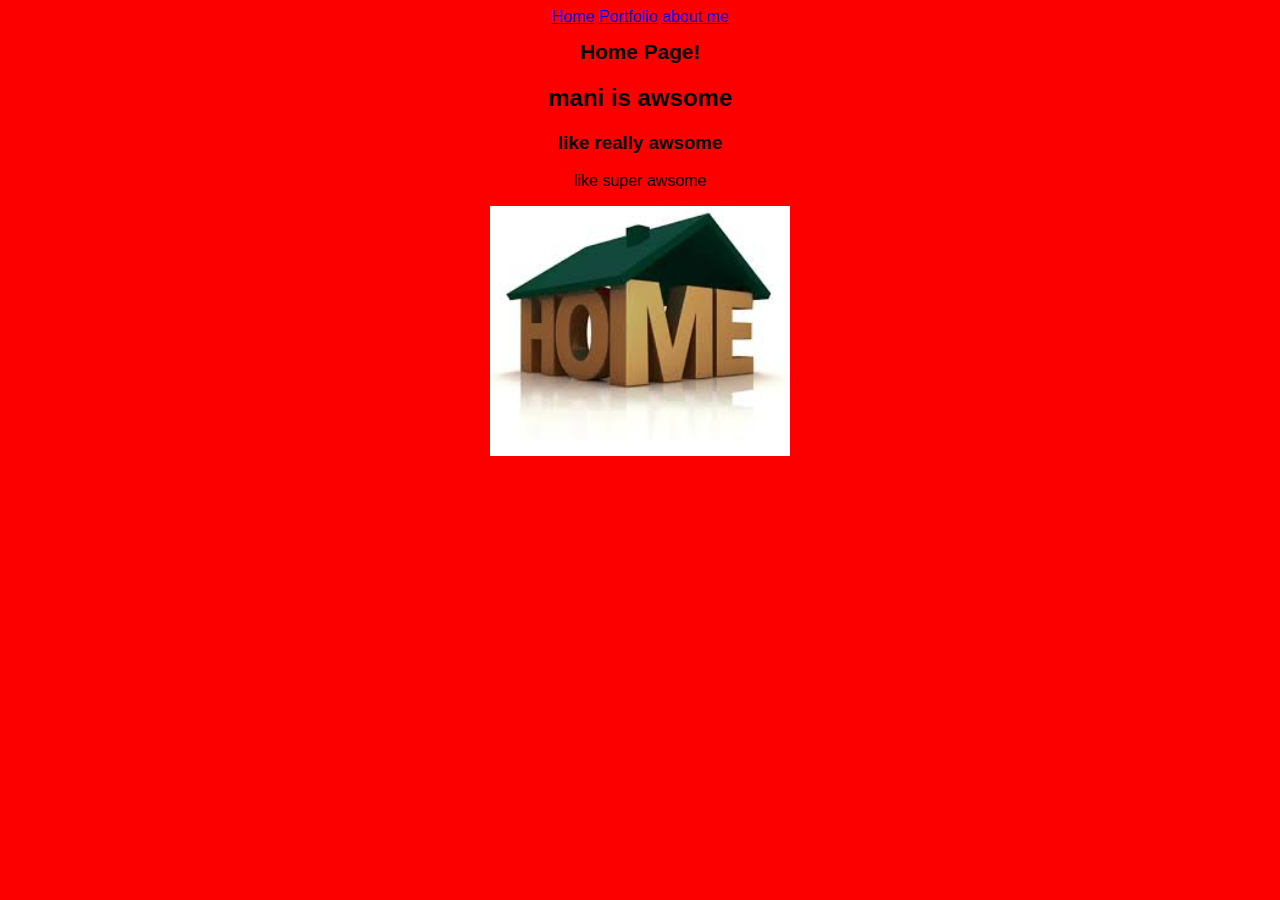
<file: index.html>
<!doctype html>
<html lang="en">
  <head>
    <meta charset="utf-8">
    <title>mani is cool</title>
    <link href="css.css" rel="stylesheet" type="text/css">
  </head>
  <body>
    <a href="index.html">Home</a>
    <a href="portfolio.html">Portfolio</a>
    <a href="aboutme.html">about me</a>
   <center>
    <h1>Home Page!</h1>
    <h2>mani is awsome</h2>
    <h3>like really awsome</h3>
    <p>like super awsome</p>
   </center>
    <center>
      <img src="images/home.jpg" height="250">
    </center>
  </body>
</html>
</file>
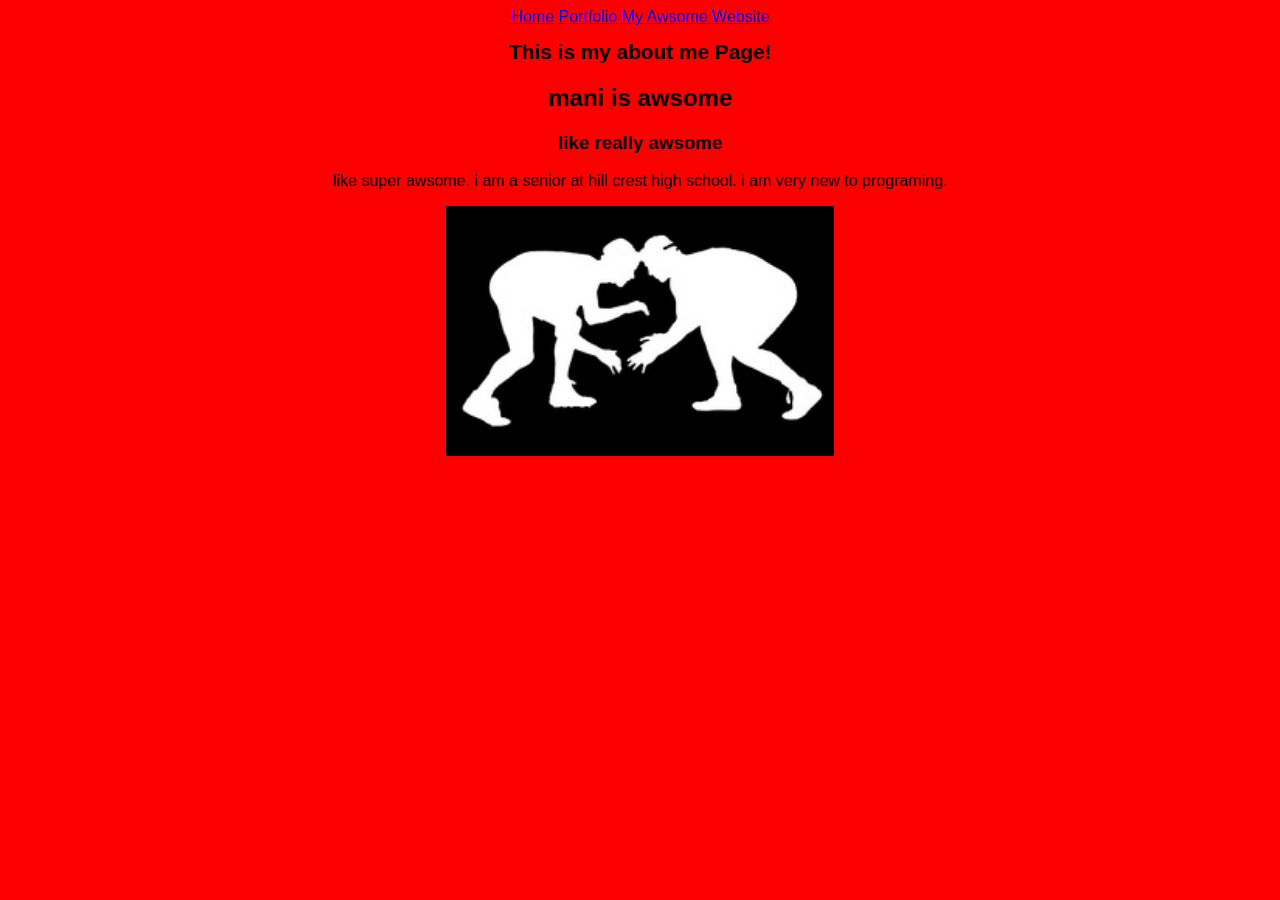
<file: aboutme.html>
<!doctype html>
<html lang="en">
  <head>
    <meta charset="utf-8">
    <title>mani is cool</title>
    <link href="css.css" rel="stylesheet" type="text/css">
  </head>
  <body>
    <a href="index.html">Home</a>
    <a href="portfolio.html">Portfolio</a>
    <a href="aboutme.html">My Awsome Website</a>
   <center>
    <h1>This is my about me Page!</h1>
    <h2>mani is awsome</h2>
    <h3>like really awsome</h3>
    <p>like super awsome. i am a senior at hill crest high school. i am very new to programing. </p>
   </center>
   <center> 
   <img src="images/wrastling.jpg" height="250">
  </center>
</html>
</file>
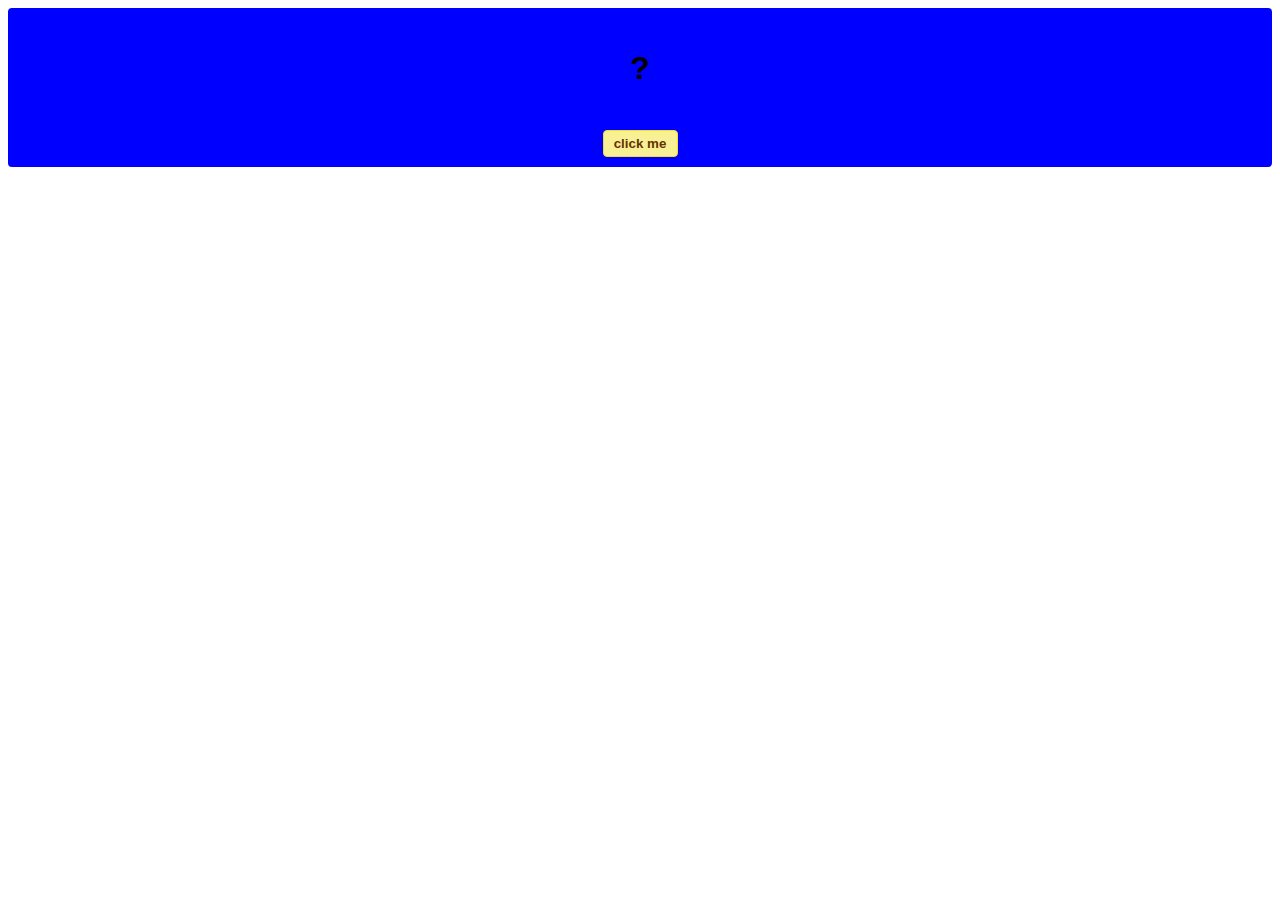
<file: hello-world.html>
<!DOCTYPE html>
<!-- HTML5 Hello world by kirupa - http://www.kirupa.com/html5/getting_your_feet_wet_html5_pg1.htm -->
<html lang="en-us">

<head>
<meta charset="utf-8">
<title>Hello...</title>
<style type="text/css">
#mainContent {
	font-family: Arial, Helvetica, sans-serif;
	font-size: xx-large;
	font-weight: bold;
	background-color: blue;
	border-radius: 4px;
	padding: 10px;
	text-align: center;
}
.buttonStyle {
	border-radius: 4px;
	border: thin solid #F0E020;
	padding: 5px;
	background-color: #F8F094;
	font-family: "Segoe UI", Tahoma, Geneva, Verdana, sans-serif;
	font-weight: bold;
	color: #663300;
	width: 75px;
}

.buttonStyle:hover {
	border: thin solid #FFCC00;
	background-color: #FCF9D6;
	color: #996633;
	cursor: pointer;
}
.buttonStyle:active {
	border: thin solid #99CC00;
	background-color: #F5FFD2;
	color: #669900;
	cursor: pointer;
}

</style>
</head>

<body>
<div id="mainContent">
<p id="helloText">?</p>
<button id="clickButton" class="buttonStyle">click me</button>
</div>
<script> 
var myButton = document.getElementById("clickButton");
var myText = document.getElementById("helloText");

myButton.addEventListener('click', doSomething, false)

function doSomething() {
	myText.textContent = "hello, world!";
}
</script>

</body>
</html>
</file>
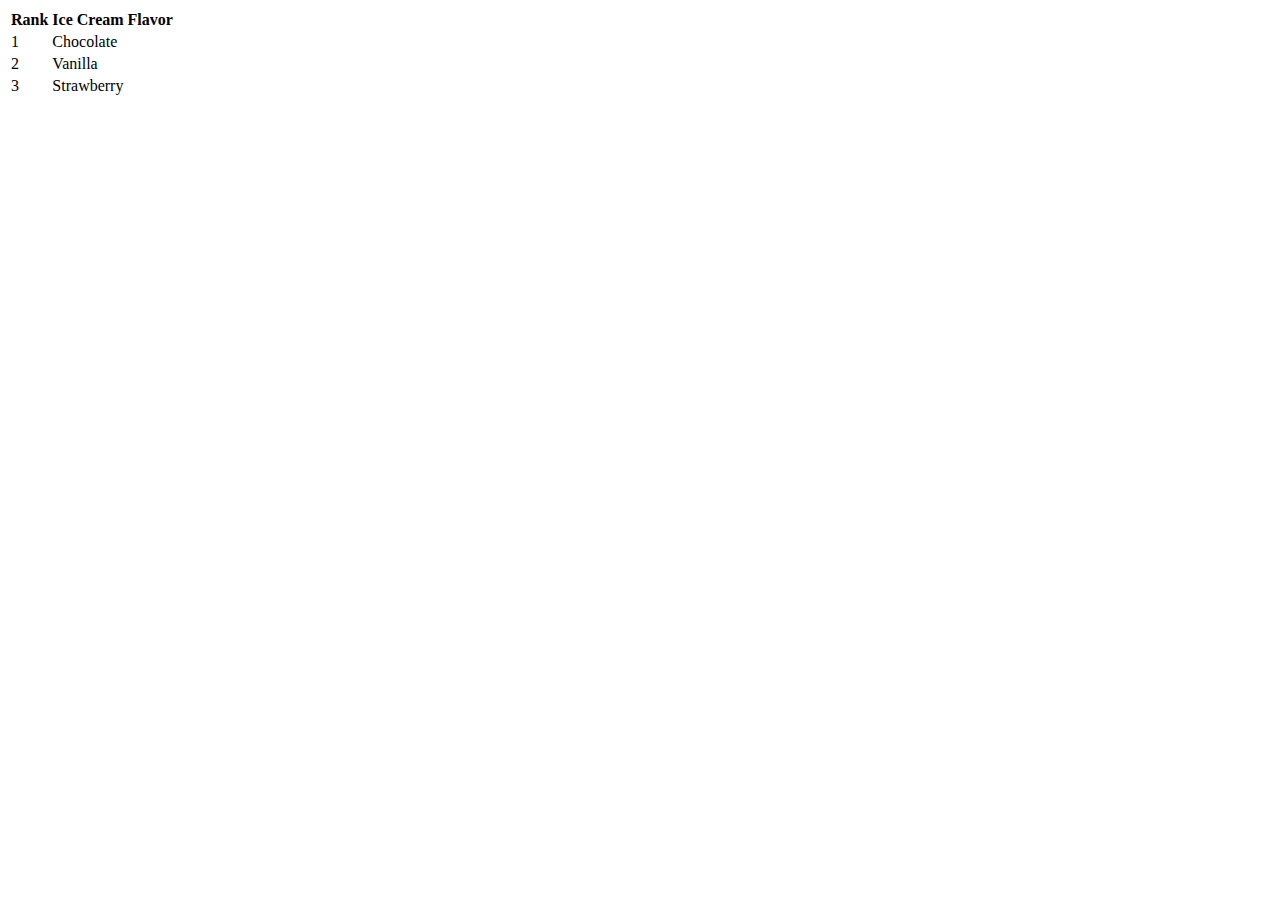
<file: ice.html>
<!doctype html>

<html lang="en">
  
<head>
    
<meta charset="utf-8">
    
<title>Ice Cream Chart</title>
  
</head>
  
<body>
  
<table>
  
<tr><th>Rank</th><th>Ice Cream Flavor</th></tr>
  
<tr><td>1</td><td>Chocolate</td></tr>
  
<tr><td>2</td><td>Vanilla</td></tr>
  
<tr><td>3</td><td>Strawberry</td></tr>
  
</table>
  
</body>
  
</html>
</file>
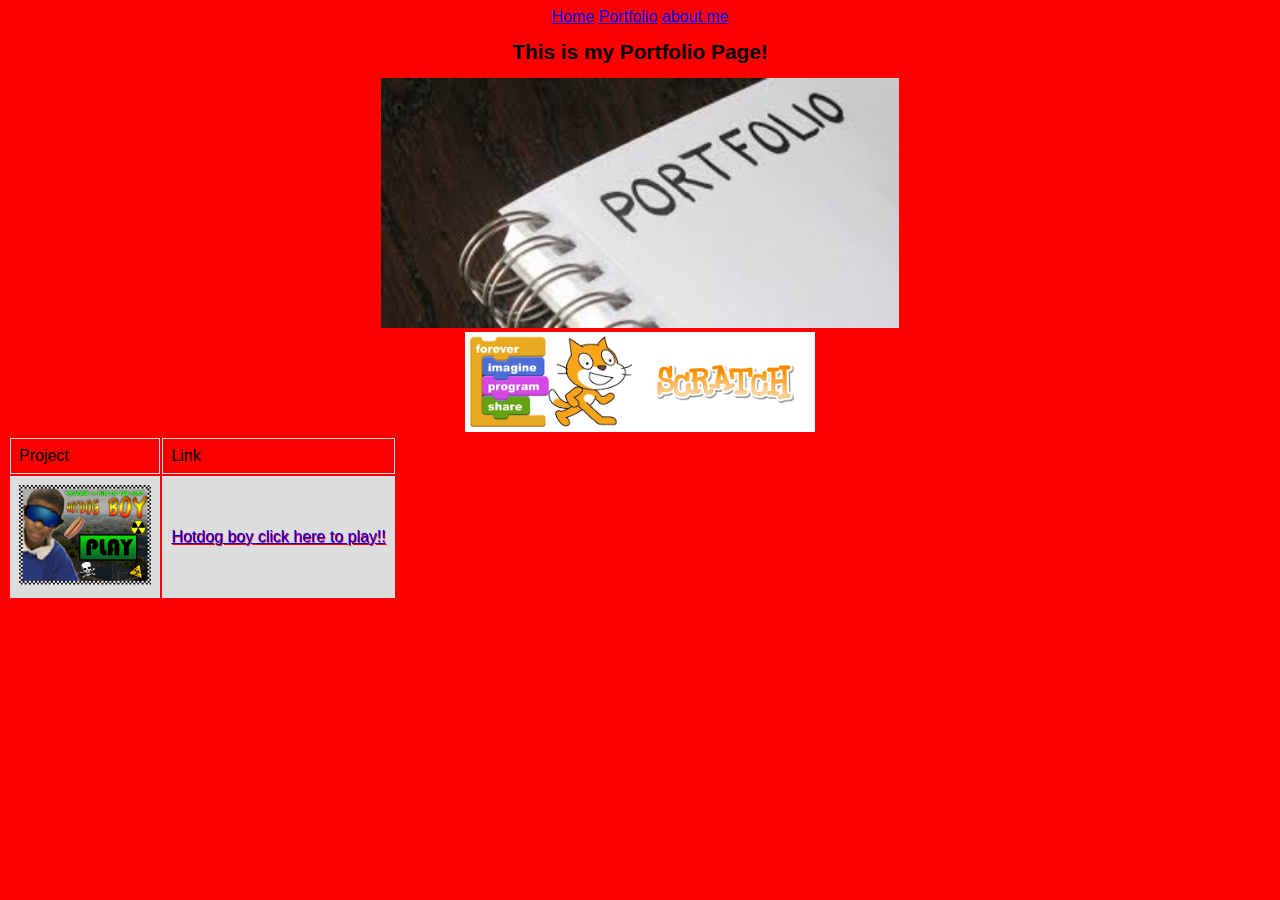
<file: portfolio.html>
<!doctype html>
	<html lang="en">
	  <head>
	    <meta charset="utf-8">
	    <title>Portfolio</title>
	    <link href="css.css" rel="stylesheet" type="text/css">
	  </head>
	  <body>
    <a href="index.html">Home</a>
    <a href="portfolio.html">Portfolio</a>
    <a href="aboutme.html">about me</a>
    <h1>This is my Portfolio Page!</h1>
    <img src="images/portfolio.jpg" height="250">
    <br>
    <a target="_blank" href="https://scratch.mit.edu">
      <img src="images/scratchlogo.png" height="100">
    </a>
    </body>
    <table>
 <tr>
   <td>Project</td>
   <td> Link</td>
 </tr>
 <tr>
   <td>      <img src="images/hotdogboy.PNG" height="100"></td>
   <td>    <a href="https://scratch.mit.edu/projects/177073141/#fullscreen">Hotdog boy click here to play!!</a> </td>
 </tr>
 
</table>
  
</html>
</file>
<file: css.css>
body{
	
font-family: "Helvetica", "Arial", fantasy;
	
color: #000000;
	background-color: #fc0000;
	
text-shadow: 1px 1px #ff0000;
	text-align: center;
	
	

}



h1 {
	
font-size: 1.3em;
	
text-align: center;
	


}


td, th {
    
border: 1px solid #dddddd;
    
text-align: left;
    
padding: 8px;

}



tr:nth-child(even) {
    
background-color: #dddddd;

}
</file>
